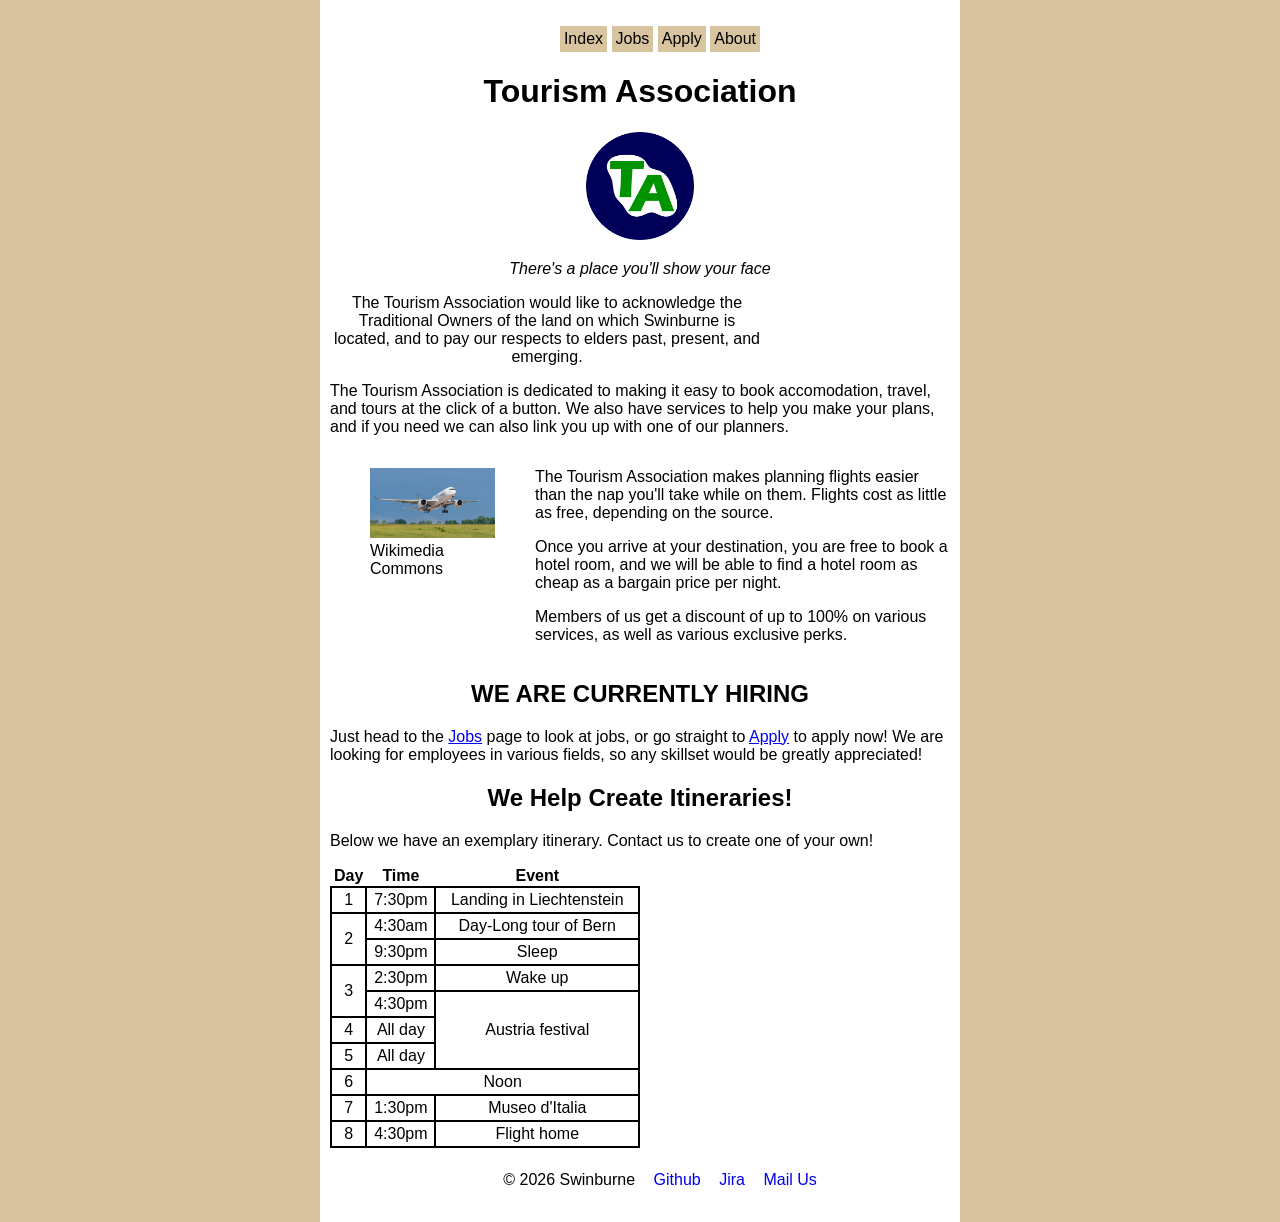
<file: index.html>
<!DOCTYPE html>

<html lang="en-AU">
    <head>
        <meta charset="UTF-8">
        <meta name="keywords" content="tourism,travel,destination,booking">
        <meta name="author" content="Oliver Harper">
        <meta name="description" content="The homepage for the Tourism Association">
        <link rel="stylesheet" href="styles/styles.css">
        <title>Home</title>
        <style>
            table {
                border-collapse: collapse;
                text-align: center;
            }
            td {
                border: 2px solid black;
                padding: 3px;
            }
            #itinerary {
                width: 50%;
            }
            th td {
                text-align: center;
            }
            #aeroplane_image {
                 float: left;
                 width: 50%;
                 min-width: 125px;
            }
            #acknowledgment {
                width: 70%;
                justify-self: center;
                text-align: center;
            }
        </style>
    </head>

    <body>
        <header>
            <nav>
                <ul>
                    <li><a href="index.html">Index</a></li>
                    <li><a href="jobs.html">Jobs</a></li>
                    <li><a href="apply.html">Apply</a></li>
                    <li><a href="about.html">About</a></li>
                </ul>
            </nav>
        </header>
        
        <h1>Tourism Association</h1>
        <figure style="text-align: center;">
            <img id="logo" src="images/tourism_association_logo.png" alt="The logo for the Tourism Association, green letters 'TA' on a blue circle">
        </figure>
        <p style="text-align: center;"><em>There's a place you'll show your face</em></p>

        <p id="acknowledgment">The Tourism Association would like to acknowledge the Traditional Owners of the land on which Swinburne is located, and to pay our respects to elders past, present, and emerging.</p>
        
        <p>The Tourism Association is dedicated to making it easy to book accomodation, travel, and tours at the click of a button. We also have services to help you make your plans, and if you need we can also link you up with one of our planners.</p>
        
        <div style="display: flex">
            <figure id="aeroplane_image">
                <img style="width: 100%" src="images/aeroplane.jpg" alt="Picture of an aeroplane">
                <figcaption>Wikimedia Commons</figcaption>
            </figure>

            <div style="float: right; flex-grow: 1;">
                <p>The Tourism Association makes planning flights easier than the nap you'll take while on them. Flights cost as little as free, depending on the source.
                <p>Once you arrive at your destination, you are free to book a hotel room, and we will be able to find a hotel room as cheap as a bargain price per night.
                <p>Members of us get a discount of up to 100% on various services, as well as various exclusive perks.
            </div>
        </div>

        <h2>WE ARE CURRENTLY HIRING</h2>
        <p>
            Just head to the <a href="jobs.html">Jobs</a> page to look at jobs, or go straight to <a href="apply.html">Apply</a> to apply now! We are looking for employees in various fields, so any skillset would be greatly appreciated!
        </p>

        <h2>We Help Create Itineraries!</h2>
        <p>Below we have an exemplary itinerary. Contact us to create one of your own!</p>

        <table id="itinerary" style="justify-self: center;">
            <tr>
                <th>Day</th>
                <th>Time</th>
                <th>Event</th>
            </tr>

            <tr>
                <td>1</td>
                <td>7:30pm</td>
                <td>Landing in Liechtenstein</td>
            </tr>
            
            <tr>
                <td rowspan="2">2</td>
                <td>4:30am</td>
                <td>Day-Long tour of Bern</td>
            </tr>
            
            <tr>
                <td>9:30pm</td>
                <td>Sleep</td>
            </tr>

            <tr>
                <td rowspan="2">3</td>
                <td>2:30pm</td>
                <td>Wake up</td>
            </tr>
            
            <tr>
                <td>4:30pm</td>
                <td rowspan="3">Austria festival</td>
            </tr>

            <tr>
                <td>4</td>
                <td>All day</td>
            </tr>

            <tr>
                <td>5</td>
                <td>All day</td>
            </tr>

            <tr>
                <td>6</td>
                <td colspan="2">Noon</td>
            </tr>
            
            <tr>
                <td>7</td>
                <td>1:30pm</td>
                <td>Museo d'Italia</td>
            </tr>

            <tr>
                <td>8</td>
                <td>4:30pm</td>
                <td>Flight home</td>
            </tr>
        </table>

        <footer>
             <ul>
                <li>&copy; 2026 Swinburne</li>
                <li><a href="https://github.com/105914902/Git-Warriors">Github</a></li>
                <li><a href="https://student-team-vglhh2gk.atlassian.net/jira/software/projects/GW/boards/3/backlog">Jira</a></li>
                <li><a href="mailto:105914902@student.swin.edu.au">Mail Us</a></li>
            </ul>
        </footer>
    </body>
</html>
</file>
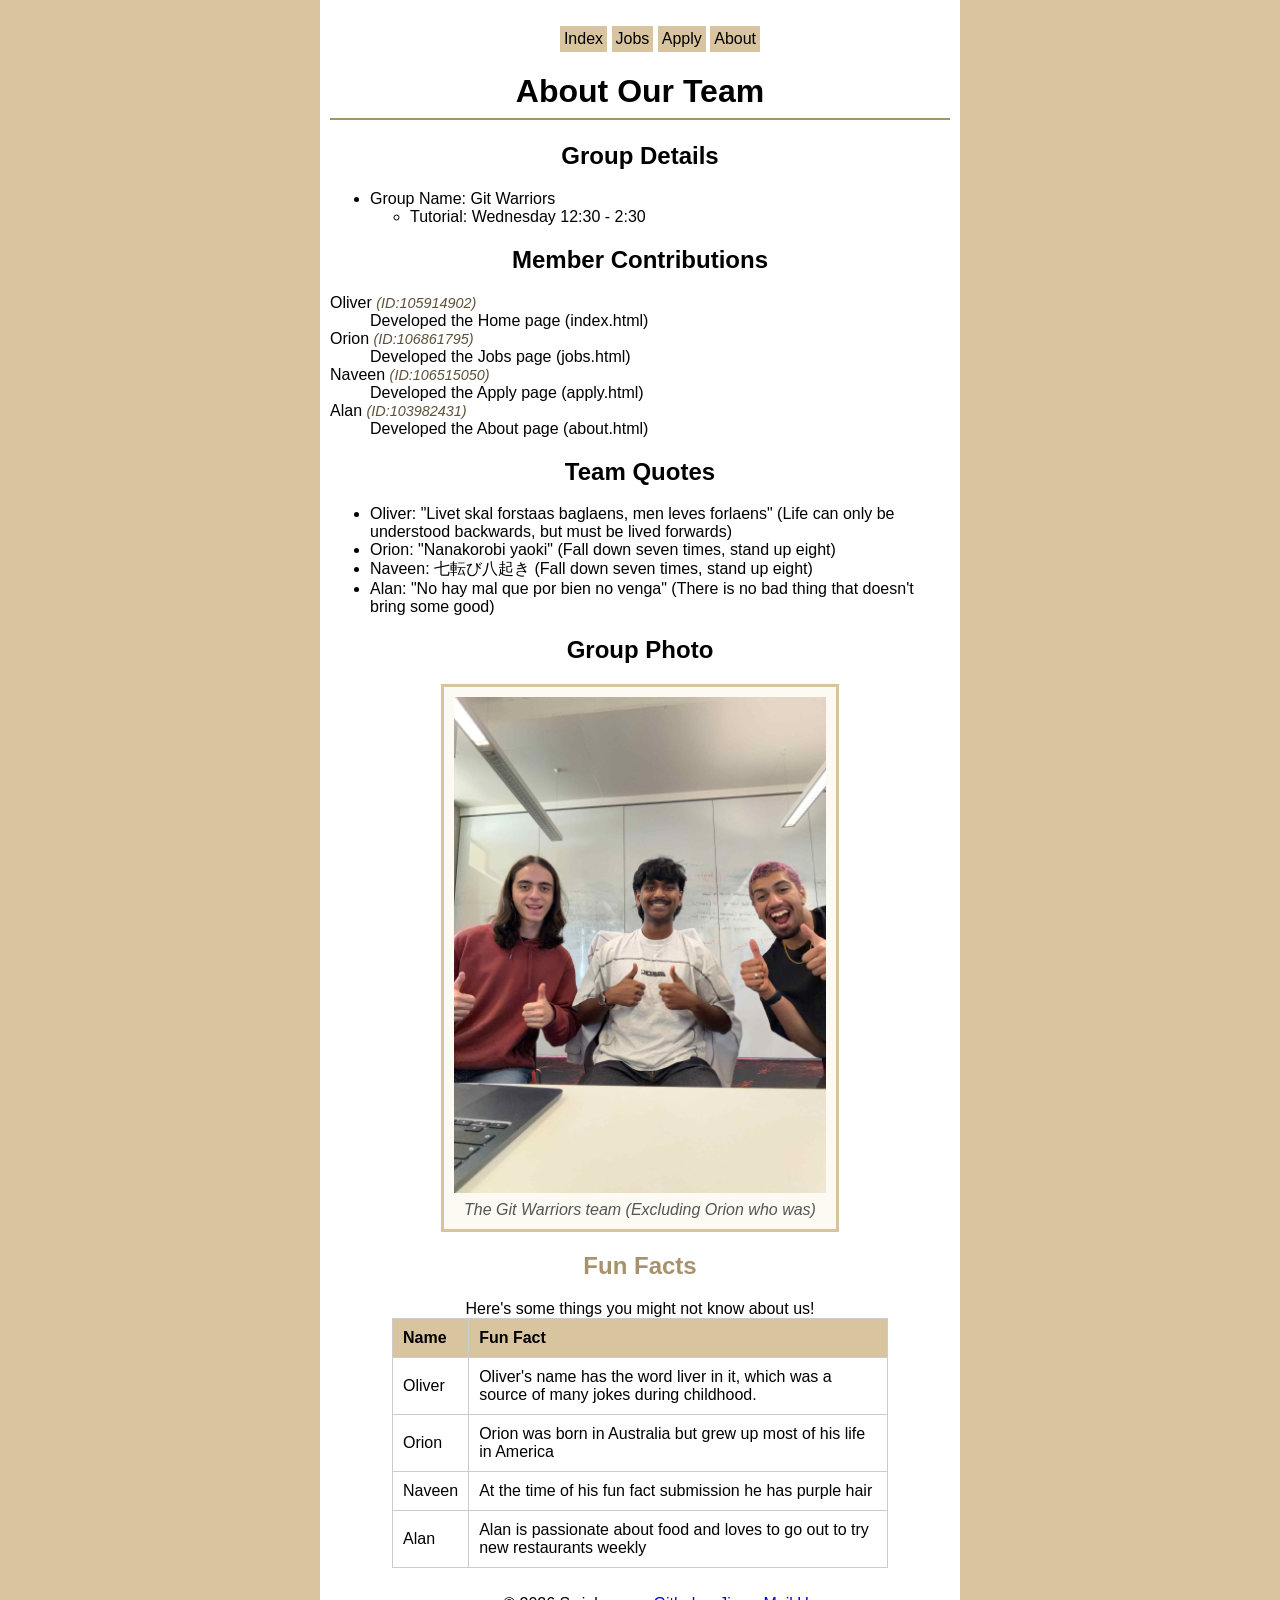
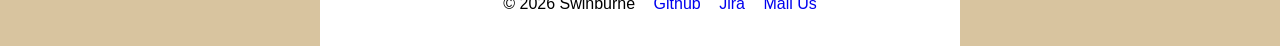
<file: about.html>
<!DOCTYPE html>
<html lang="en">
    <!-- Claude AI was used through the development of this page, I wrote the HTML and css but as I did my work I pasted my work in and had to check if i was missing anythig from the rubric i may have missed-->
<head>
        <meta charset="UTF-8">
        <meta name="keywords" content="tourism,travel,destination,booking">
        <meta name="author" content="Alan Thuluvath">
        <meta name="description" content="Meet the Git Warriors team behind this recruitment website and a bit about who we are.">
        <link rel="stylesheet" href="styles/styles.css">
        <title>About</title>
        <style>
            h1 {
                border-bottom: 2px solid #a7926b;
                padding-bottom: 8px;
             }
        </style>
</head>
<body>
    <!-- Navigation Bar -->
   <nav>
         <ul>
            <li><a href="index.html">Index</a></li>
            <li><a href="jobs.html">Jobs</a></li>
            <li><a href="apply.html">Apply</a></li>
            <li><a href="about.html">About</a></li>
         </ul>
    </nav>

    <h1>About Our Team</h1>

    <!-- Group name and tutorial time -->
    <h2>Group Details</h2>
    <ul>
        <li>Group Name: Git Warriors
            <ul>
                <li>Tutorial: Wednesday 12:30 - 2:30</li>
            </ul>
        </li>
    </ul>

    <!-- Definition list: individual member contributions -->
    <h2>Member Contributions</h2>
    <dl>
        <dt>Oliver <span class="student-id">(ID:105914902)</span></dt>
        <dd>Developed the Home page (index.html)</dd>

        <dt>Orion <span class="student-id">(ID:106861795)</span></dt>
        <dd>Developed the Jobs page (jobs.html)</dd>

        <dt>Naveen <span class="student-id">(ID:106515050)</span></dt>
        <dd>Developed the Apply page (apply.html)</dd>

        <dt>Alan <span class="student-id">(ID:103982431)</span></dt>
        <dd>Developed the About page (about.html)</dd>
    </dl>

    <!-- Quotes from the team -->
    <h2>Team Quotes</h2>
    <ul>
        <li>Oliver: "Livet skal forstaas baglaens, men leves forlaens" (Life can only be understood backwards, but must be lived forwards)</li>
        <li>Orion: "Nanakorobi yaoki" (Fall down seven times, stand up eight)</li>
        <li>Naveen: 七転び八起き (Fall down seven times, stand up eight)</li>
        <li>Alan: "No hay mal que por bien no venga" (There is no bad thing that doesn't bring some good)</li>
    </ul>

    <!-- Group photo -->
    <h2>Group Photo</h2>
    <figure id="group-photo">
        <img src="images/Group_Photo.JPG" alt="Photo of the Git Warriors team">
        <figcaption>The Git Warriors team (Excluding Orion who was)</figcaption>
    </figure>

    <!-- Fun facts table -->
    <h2 style="color: #a7926b;">Fun Facts</h2>
    <table class="fun-facts-table">
        <caption>Here's some things you might not know about us!</caption>
        <tr>
            <th>Name</th>
            <th>Fun Fact</th>
        </tr>
        <tr>
            <td>Oliver</td>
            <td>Oliver's name has the word liver in it, which was a source of many jokes during childhood.</td>
        </tr>
        <tr>
            <td>Orion</td>
            <td>Orion was born in Australia but grew up most of his life in America</td>
        </tr>
        <tr>
            <td>Naveen</td>
            <td>At the time of his fun fact submission he has purple hair</td>
        </tr>
        <tr>
            <td>Alan</td>
            <td>Alan is passionate about food and loves to go out to try new restaurants weekly</td>
        </tr>
    </table>


    <footer>
        <ul>
            <li>&copy; 2026 Swinburne</li>
            <li><a href="https://github.com/105914902/Git-Warriors">Github</a></li>
            <li><a href="https://student-team-vglhh2gk.atlassian.net/jira/software/projects/GW/boards/3/backlog">Jira</a></li>
            <li><a href="mailto:105914902@student.swin.edu.au">Mail Us</a></li>
     </ul>
    </footer>

</body>
</html>
</file>
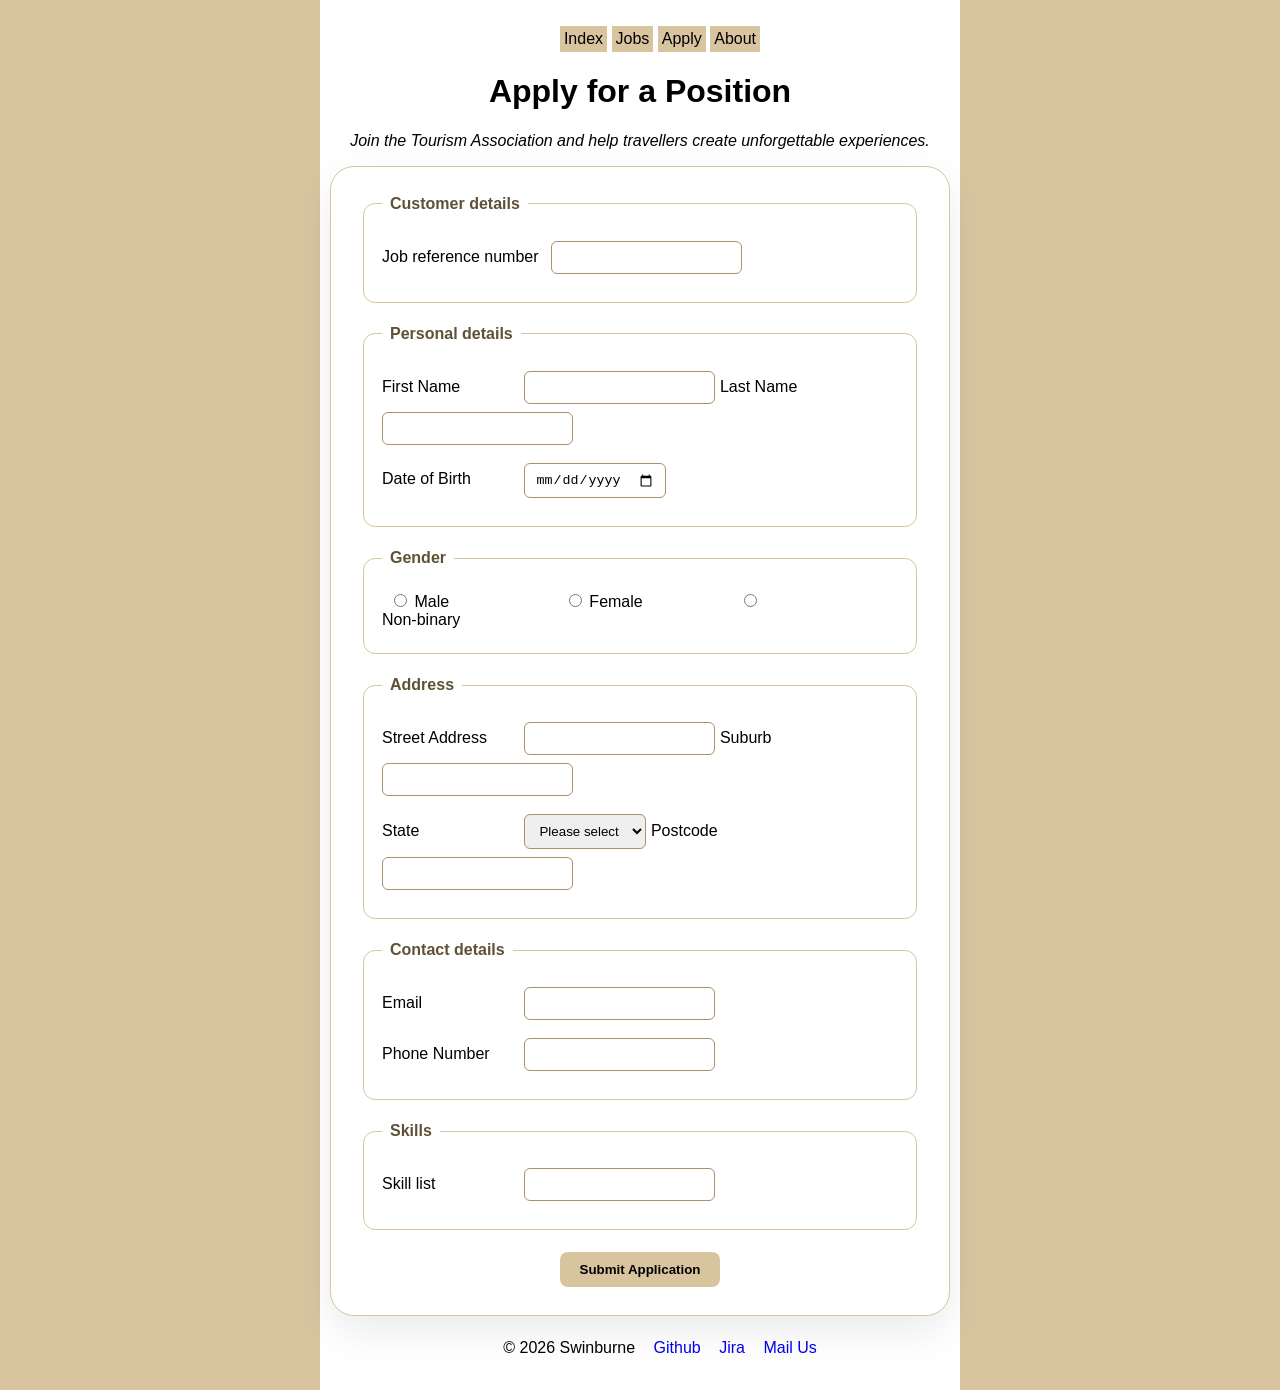
<file: apply.html>
<!DOCTYPE html>
<html lang="en-AU">
    <head>
        <meta charset="UTF-8">
        <meta name="keywords" content="tourism,travel,destination,booking">
        <meta name="author" content="Naveen">
        <meta name="description" content="Employment application form for the Tourism Association">
        <link rel="stylesheet" href="styles/styles.css">
        <title>Apply</title>
    </head>

    <body>
        <header>
            <nav>
                <ul>
                    <li><a href="index.html">Index</a></li>
                    <li><a href="jobs.html">Jobs</a></li>
                    <li><a href="apply.html">Apply</a></li>
                    <li><a href="about.html">About</a></li>
                </ul>
            </nav>
        </header>

        <h1>Apply for a Position</h1>
        <p class="page-intro"><em>Join the Tourism Association and help travellers create unforgettable experiences.</em></p>

        <main class="application-page">
            <form class="application-form" action="https://mercury.swin.edu.au/it000000/formtest.php" method="post">
                <fieldset>
                    <legend>Customer details</legend>
                    <p>
                        <label for="refnumb">Job reference number</label>
                        <input type="text" id="refnumb" name="refnumb" pattern="^[A-Za-z0-9]{6}$" required="required">
                    </p>
                </fieldset>

                <fieldset>
                    <legend>Personal details</legend>
                    <p>
                        <label for="firstname">First Name</label>
                        <input type="text" id="firstname" name="firstname" pattern="^[a-zA-Z]{1,20}$" required="required">

                        <label for="lastname">Last Name</label>
                        <input type="text" id="lastname" name="lastname" pattern="^[a-zA-Z]{1,20}$" required="required">
                    </p>

                    <p>
                        <label for="dob">Date of Birth</label>
                        <input type="date" id="dob" name="dob" required="required">
                    </p>
                </fieldset>

                <fieldset>
                    <legend>Gender</legend>
                    <p>
                        <input type="radio" id="male" name="gender" value="Male">
                        <label for="male">Male</label>

                        <input type="radio" id="female" name="gender" value="Female">
                        <label for="female">Female</label>

                        <input type="radio" id="nonbinary" name="gender" value="Non-binary">
                        <label for="nonbinary">Non-binary</label>
                    </p>
                </fieldset>

                <fieldset>
                    <legend>Address</legend>
                    <p>
                        <label for="street">Street Address</label>
                        <input type="text" id="street" name="street" pattern="^[a-zA-Z0-9\s]{1,20}$" required="required">

                        <label for="suburb">Suburb</label>
                        <input type="text" id="suburb" name="suburb" pattern="^[a-zA-Z\s]{1,20}$" required="required">
                    </p>
                    <p>
                        <label for="state">State</label>
                        <select id="state" name="state" required="required">
                            <option value="">Please select</option>
                            <option value="VIC">VIC</option>
                            <option value="NSW">NSW</option>
                            <option value="QLD">QLD</option>
                            <option value="NT">NT</option>
                            <option value="WA">WA</option>
                            <option value="SA">SA</option>
                            <option value="TAS">TAS</option>
                            <option value="ACT">ACT</option>
                        </select>

                        <label for="postcode">Postcode</label>
                        <input type="text" id="postcode" name="postcode" pattern="^\d{4}$" required="required">
                    </p>
                </fieldset>

                <fieldset>
                    <legend>Contact details</legend>
                    <p>
                        <label for="email">Email</label>
                        <input type="email" id="email" name="email" required="required">
                    </p>
                    <p>
                        <label for="phone">Phone Number</label>
                        <input type="tel" id="phone" name="phone" pattern="^\d{10}$" required="required">
                    </p>
                </fieldset>

                <fieldset>
                    <legend>Skills</legend>
                    <p>
                        <label for="skills">Skill list</label>
                        <input type="text" id="skills" name="skills" pattern="^[a-zA-Z\s,]+$" required="required">
                    </p>
                </fieldset>

                <div class="form-actions">
                    <input type="submit" value="Submit Application">
                </div>
            </form>
        </main>

        <footer>
            <ul>
                <li>&copy; 2026 Swinburne</li>
                <li><a href="https://github.com/105914902/Git-Warriors">Github</a></li>
                <li><a href="https://student-team-vglhh2gk.atlassian.net/jira/software/projects/GW/boards/3/backlog">Jira</a></li>
                <li><a href="mailto:105914902@student.swin.edu.au">Mail Us</a></li>
            </ul>
        </footer>
    </body>
</html>
</file>
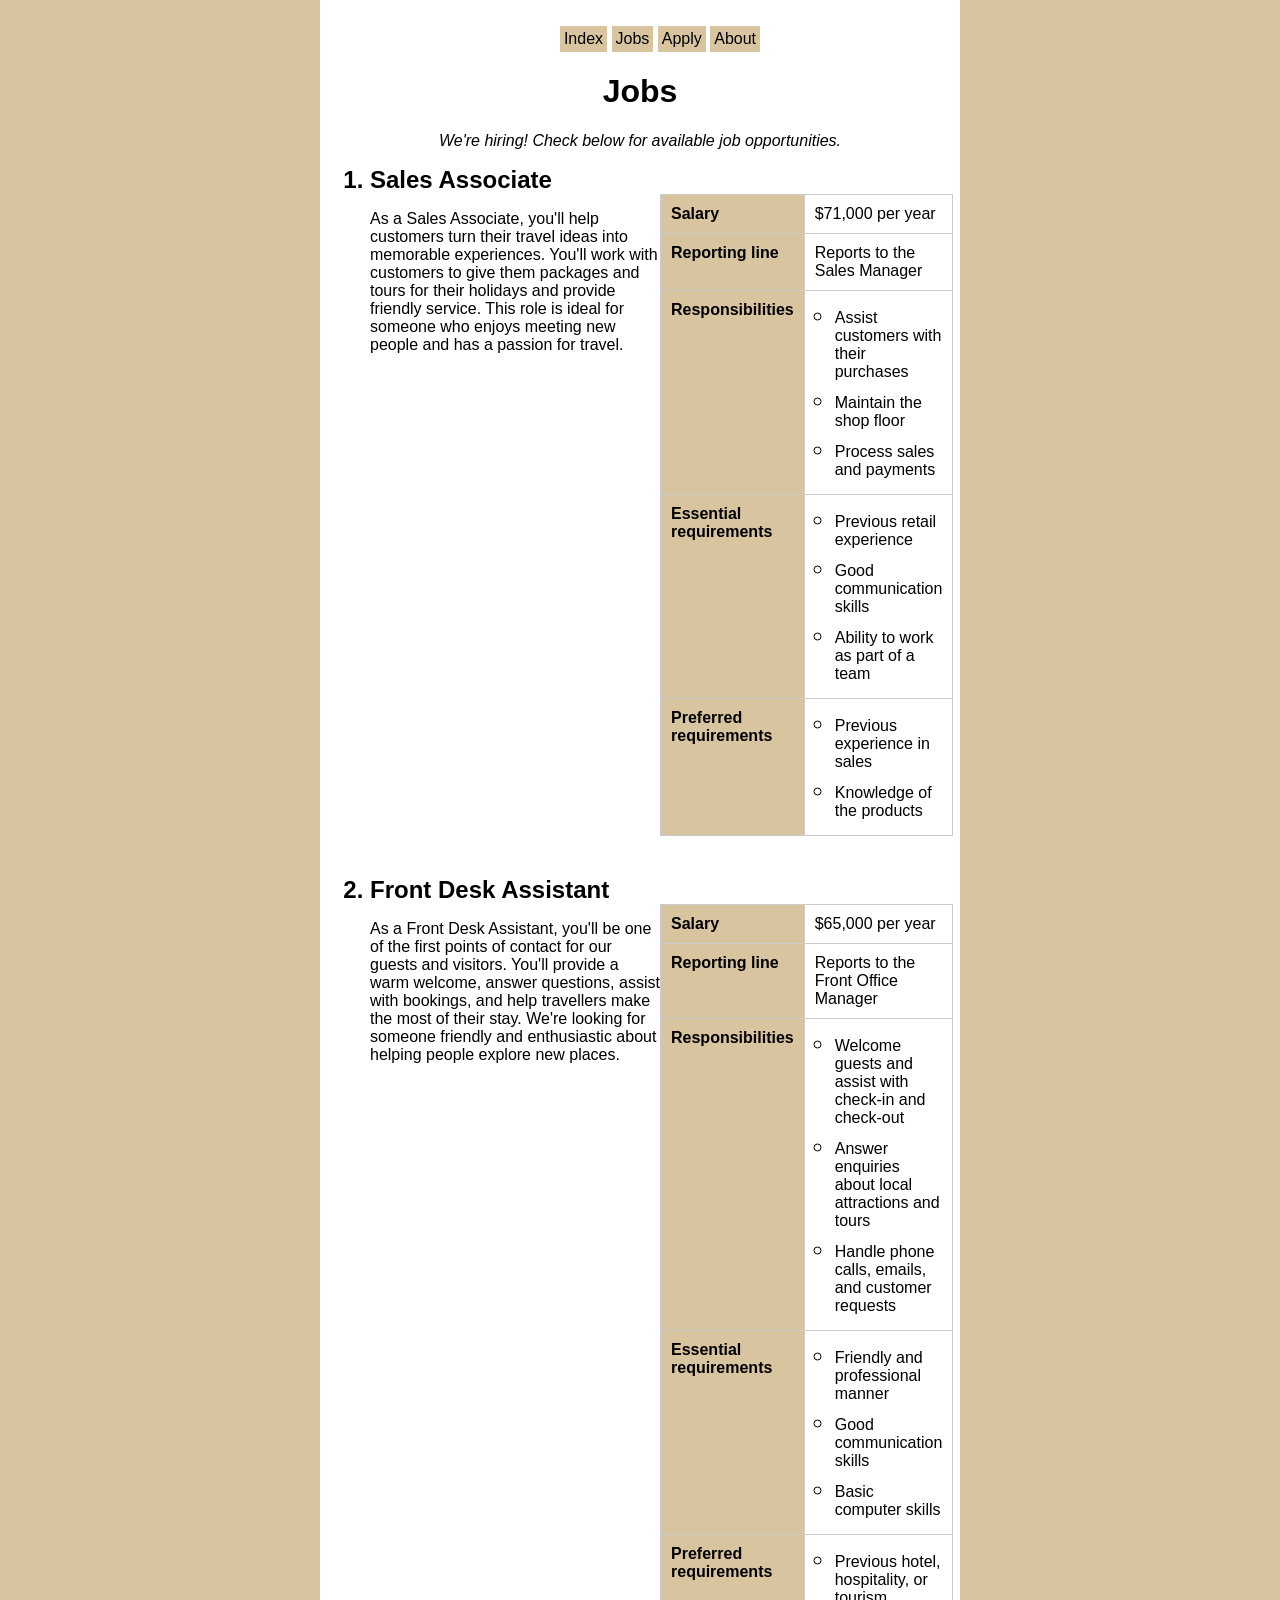
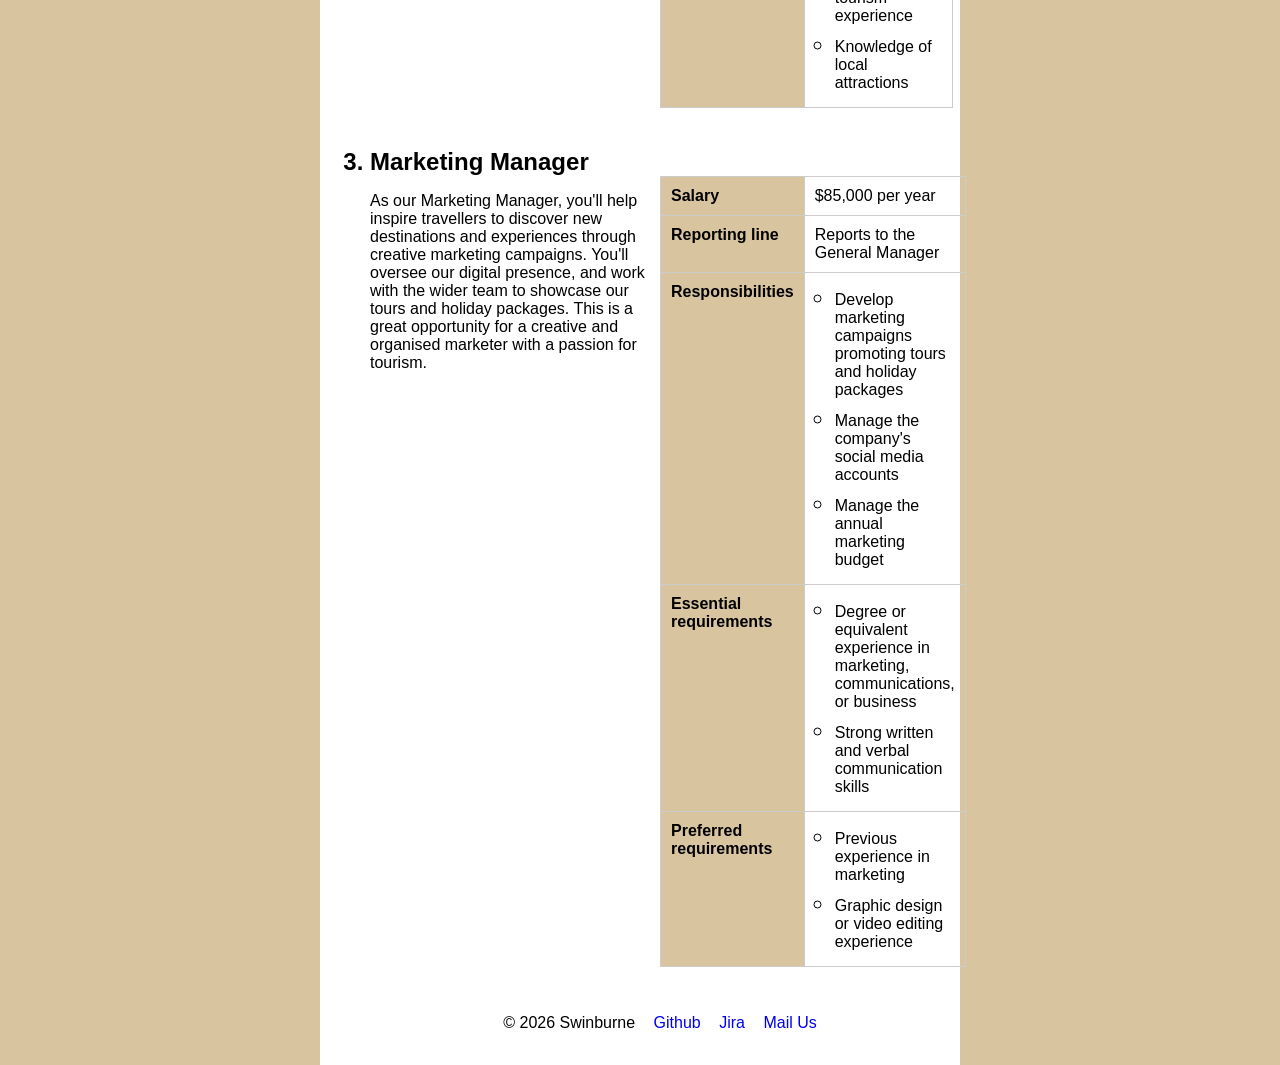
<file: jobs.html>
<!DOCTYPE html>

<html lang="en-AU">
    <head>
        <meta charset="UTF-8">
        <meta name="keywords" content="tourism,travel,destination,booking">
        <meta name="author" content="Orion Andrews">
        <meta name="description" content="The job postings page">
        <link rel="stylesheet" href="styles/styles.css">
        <title>Jobs</title>
        <style>
            
        </style>
    </head>

    <body>
        <header>
            <nav>
                <ul>
                    <li><a href="index.html">Index</a></li>
                    <li><a href="jobs.html">Jobs</a></li>
                    <li><a href="apply.html">Apply</a></li>
                    <li><a href="about.html">About</a></li>
                </ul>
            </nav>
        </header>
        
        <h1>Jobs</h1>
        <p style="text-align: center;"><em>We're hiring! Check below for available job opportunities.</em></p>

        <section id="job-postings-container">
            <ol id="job-postings-list">
                <li class="job-postings-list-entry">
                    <h2 class="job-title">Sales Associate</h2>
                    <p class="job-desc">As a Sales Associate, you'll help customers turn their travel ideas into memorable experiences. You'll work with customers to give them packages and tours for their holidays and provide friendly service. This role is ideal for someone who enjoys meeting new people and has a passion for travel.</p>
                    <aside class="job-details-container">
                        <table class="job-details-table">
                            <tr>
                                <th>Salary</th>
                                <td>$71,000 per year</td>
                            </tr>
                            <tr>
                                <th>Reporting line</th>
                                <td>Reports to the Sales Manager</td>
                            </tr>
                            <tr>
                                <th>Responsibilities</th>
                                <td>
                                    <ul>
                                        <li>Assist customers with their purchases</li>
                                        <li>Maintain the shop floor</li>
                                        <li>Process sales and payments</li>
                                    </ul>
                                </td>
                            </tr>
                            <tr>
                                <th>Essential requirements</th>
                                <td>
                                    <ul>
                                        <li>Previous retail experience</li>
                                        <li>Good communication skills</li>
                                        <li>Ability to work as part of a team</li>
                                    </ul>
                                </td>
                            </tr>
                            <tr>
                                <th>Preferred requirements</th>
                                <td>
                                    <ul>
                                        <li>Previous experience in sales</li>
                                        <li>Knowledge of the products</li>
                                    </ul>
                                </td>
                            </tr>
                        </table>
                    </aside>
                </li>
                <li class="job-postings-list-entry">
                    <h2 class="job-title">Front Desk Assistant</h2>
                    <p class="job-desc">As a Front Desk Assistant, you'll be one of the first points of contact for our guests and visitors. You'll provide a warm welcome, answer questions, assist with bookings, and help travellers make the most of their stay. We're looking for someone friendly and enthusiastic about helping people explore new places.</p>
                    <aside class="job-details-container">
                        <table class="job-details-table">
                            <tr>
                                <th>Salary</th>
                                <td>$65,000 per year</td>
                            </tr>
                            <tr>
                                <th>Reporting line</th>
                                <td>Reports to the Front Office Manager</td>
                            </tr>
                            <tr>
                                <th>Responsibilities</th>
                                <td>
                                    <ul>
                                        <li>Welcome guests and assist with check-in and check-out</li>
                                        <li>Answer enquiries about local attractions and tours</li>
                                        <li>Handle phone calls, emails, and customer requests</li>
                                    </ul>
                                </td>
                            </tr>

                            <tr>
                                <th>Essential requirements</th>
                                <td>
                                    <ul>
                                        <li>Friendly and professional manner</li>
                                        <li>Good communication skills</li>
                                        <li>Basic computer skills</li>
                                    </ul>
                                </td>
                            </tr>
                            <tr>
                                <th>Preferred requirements</th>
                                <td>
                                    <ul>
                                        <li>Previous hotel, hospitality, or tourism experience</li>
                                        <li>Knowledge of local attractions</li>
                                    </ul>
                                </td>
                            </tr>
                        </table>
                    </aside>
                </li>
                <li class="job-postings-list-entry">
                    <h2 class="job-title">Marketing Manager</h2>
                    <p class="job-desc">As our Marketing Manager, you'll help inspire travellers to discover new destinations and experiences through creative marketing campaigns. You'll oversee our digital presence, and work with the wider team to showcase our tours and holiday packages. This is a great opportunity for a creative and organised marketer with a passion for tourism.</p>
                    <aside class="job-details-container">
                        <table class="job-details-table">
                            <tr>
                                <th>Salary</th>
                                <td>$85,000 per year</td>
                            </tr>

                            <tr>
                                <th>Reporting line</th>
                                <td>Reports to the General Manager</td>
                            </tr>
                            <tr>
                                <th>Responsibilities</th>
                                <td>
                                    <ul>
                                        <li>Develop marketing campaigns promoting tours and holiday packages</li>
                                        <li>Manage the company's social media accounts</li>
                                        <li>Manage the annual marketing budget</li>
                                    </ul>
                                </td>
                            </tr>
                            <tr>
                                <th>Essential requirements</th>
                                <td>
                                    <ul>
                                        <li>Degree or equivalent experience in marketing, communications, or business</li>
                                        <li>Strong written and verbal communication skills</li>
                                    </ul>
                                </td>
                            </tr>
                            <tr>
                                <th>Preferred requirements</th>
                                <td>
                                    <ul>
                                        <li>Previous experience in marketing</li>
                                        <li>Graphic design or video editing experience</li>
                                    </ul>
                                </td>
                            </tr>
                        </table>
                    </aside>
                </li>
            </ol>
        </section>

        <footer>
             <ul>
                 <li>&copy; 2026 Swinburne</li>
                <li><a href="https://github.com/105914902/Git-Warriors">Github</a></li>
                <li><a href="https://student-team-vglhh2gk.atlassian.net/jira/software/projects/GW/boards/3/backlog">Jira</a></li>
                <li><a href="mailto:105914902@student.swin.edu.au">Mail Us</a></li>
             </ul>
        </footer>
    </body>
</html>
</file>
<file: styles/styles.css>
html {
    background-color: #d8c49f;
}
h1, h2 {
    text-align: center;
}
body {
    width: 50%;
    background-color: white;
    margin: 0 auto;
    padding: 10px;
    font-family: Arial, Helvetica, sans-serif;
    box-sizing: border-box;
}
nav ul li {
    display: inline-block;
    background-color: #d8c49f;
    padding: 4px;
}
nav ul li:hover {
    background-color: #a7926b;
    transition-duration: 0.2s;
}
nav ul li a {
    text-decoration: none;
    color: black;
}
nav {
    text-align: center;
}
footer {
    text-align: center;
    display: block;
    width: 100%;
}
#logo {
    display: inline-block;
    width: 20%;
    text-align: center;
}
footer ul li {
    display: inline-block;
    padding: 7px;
}
footer ul li a {
    text-decoration: none;
}

/* Application form styling that works with the shared stylesheet */
.page-intro {
    text-align: center;
}

.application-page {
    width: 100%;
}

.application-form {
    background: #ffffff;
    border-radius: 24px;
    border: 1px solid #d8c49f;
    box-shadow: 0 16px 40px rgba(0, 0, 0, 0.08);
    display: grid;
    gap: 22px;
    padding: 28px 30px;
    width: 100%;
    box-sizing: border-box;
}

.application-form fieldset {
    border: 1px solid #d8c49f;
    border-radius: 12px;
    padding: 14px 18px;
}

.application-form legend {
    font-weight: bold;
    color: rgb(94, 81, 55);
    padding: 0 8px;
}

.application-form p {
    margin: 10px 0;
}

.application-form label {
    display: inline-block;
    min-width: 130px;
    margin-right: 8px;
}

.application-form input[type="text"],
.application-form input[type="email"],
.application-form input[type="tel"],
.application-form input[type="date"],
.application-form select {
    border: 1px solid #a7926b;
    border-radius: 6px;
    padding: 8px 10px;
    margin: 4px 0;
}

.application-form input[type="radio"] {
    margin-left: 12px;
}

.application-form input[type="submit"] {
    background-color: #d8c49f;
    border: none;
    border-radius: 8px;
    color: #000;
    cursor: pointer;
    font-weight: bold;
    padding: 10px 20px;
}

.application-form input[type="submit"]:hover {
    background-color: #a7926b;
    transition-duration: 0.2s;
}

.form-actions {
    text-align: center;
}

#job-postings-container h2 {
    text-align: left;
}
#job-postings-list {
    padding-left: 40px;
}
.job-postings-list-entry {
    margin-bottom: 40px;
}
.job-postings-list-entry::after {
    content: "";
    display: block;
    clear: both;
}
#job-postings-list li::marker {
    font-size: 1.5em;
    font-weight: bold;
}
.job-title {
    margin: 0;
}
.job-desc {
    width: 50%;
    float: left;
}
.job-details-container {
    float: right;
    width: 50%;
}
.job-details-table {
    border-collapse: collapse;
}
.job-details-table th,
.job-details-table td {
    border: 1px solid #ccc;
    padding: 10px;
    vertical-align: top;
    text-align: left;
}
.job-details-table th {
    width: 30%;
    background-color: #d8c49f;
}
.job-details-table td {
    width: 70%;
}
.job-details-table ul {
    margin: 0;
    padding-left: 20px;
}
.job-details-table li {
    margin-bottom: 5px;
}

/* Alan's CSS additions for the about page */
.student-id {
    color: rgb(94, 81, 55); /* rgb(94, 81, 55) */
    font-style: italic;
    font-size: 0.9em;
}
#group-photo {
    width: 60%;
    margin: 20px auto;
    text-align: center;
    border: 3px solid #d8c49f;
    padding: 10px;
    background-color: #fdfaf3;
}
#group-photo img {
    width: 100%;
    height: auto;
    display: block;
}
#group-photo figcaption {
    margin-top: 8px;
    font-style: italic;
    color: #555;
}
.fun-facts-table {
    border-collapse: collapse;
    width: 80%;
    margin: 20px auto;
}
.fun-facts-table th,
.fun-facts-table td {
    border: 1px solid #ccc;
    padding: 10px;
    text-align: left;
}
.fun-facts-table th {
    background-color: #d8c49f;
}
.fun-facts-table tr:hover {
    background-color: #a7926b;
    transition-duration: 0.2s;
}
</file>
